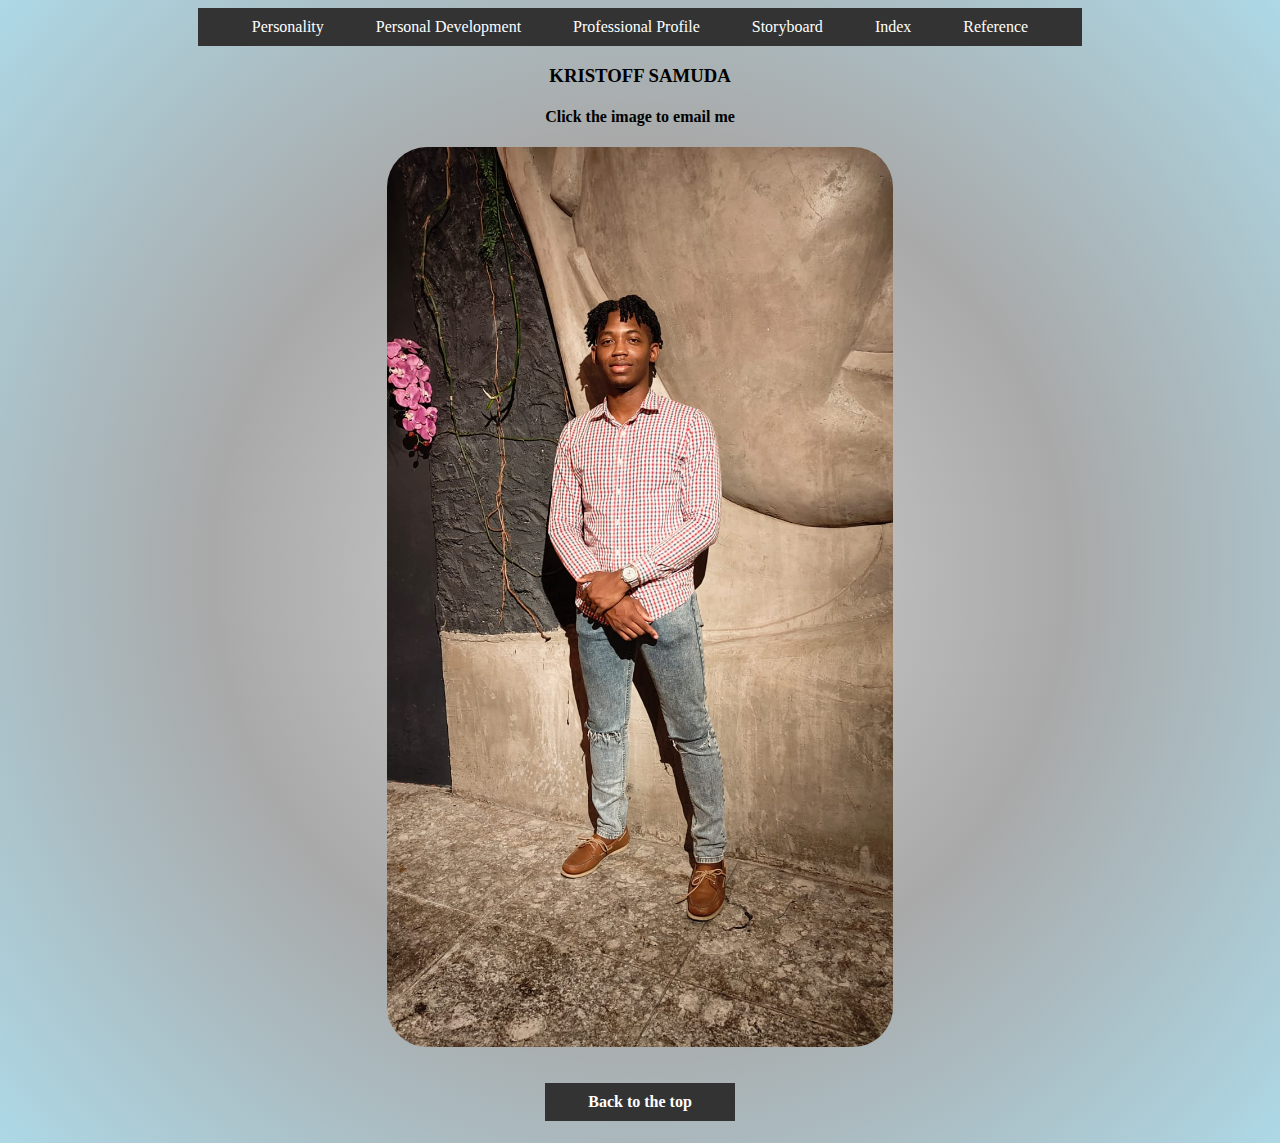
<file: index.html>
<!DOCTYPE html>
<html>
		<head>
			<title> Index </title>
			<link href="./website_stylesheet.css" rel="stylesheet" type="text/css">
		</head>
		<body>
			<div class=navigation_bar>
				<ul>
					<li><a href="./My_Personality.html">Personality</a></li>
					<li><a href="./My_Personal_Development.html">Personal Development</a></li>
					<li><a href="./Professional_Profile.html">Professional Profile</a></li>
					<li><a href="./Storyboard.html">Storyboard</a></li>
					<li><a href="./index.html">Index</a></li>
					<li><a href="./Reference.html">Reference</a></li>
				</ul>
			</div>

			<h3 align=center> KRISTOFF SAMUDA <h3>
			<h4 align=center> Click the image to email me <h4> 

			<a href="mailto:kristoffsamuda1@gmail.com?subject=Hi Kristoff, I read you profile!" target="_top">
			<img class=index_img src="./Assets/Index_Photo.jpeg" alt="Profile Picture"></a>
			
			</br></br>
			<div class=top_page>
				<ul>
					<li><a href="#Top">Back to the top</a></li>
				</ul>
			</div>
		</body>
</html>
</file>
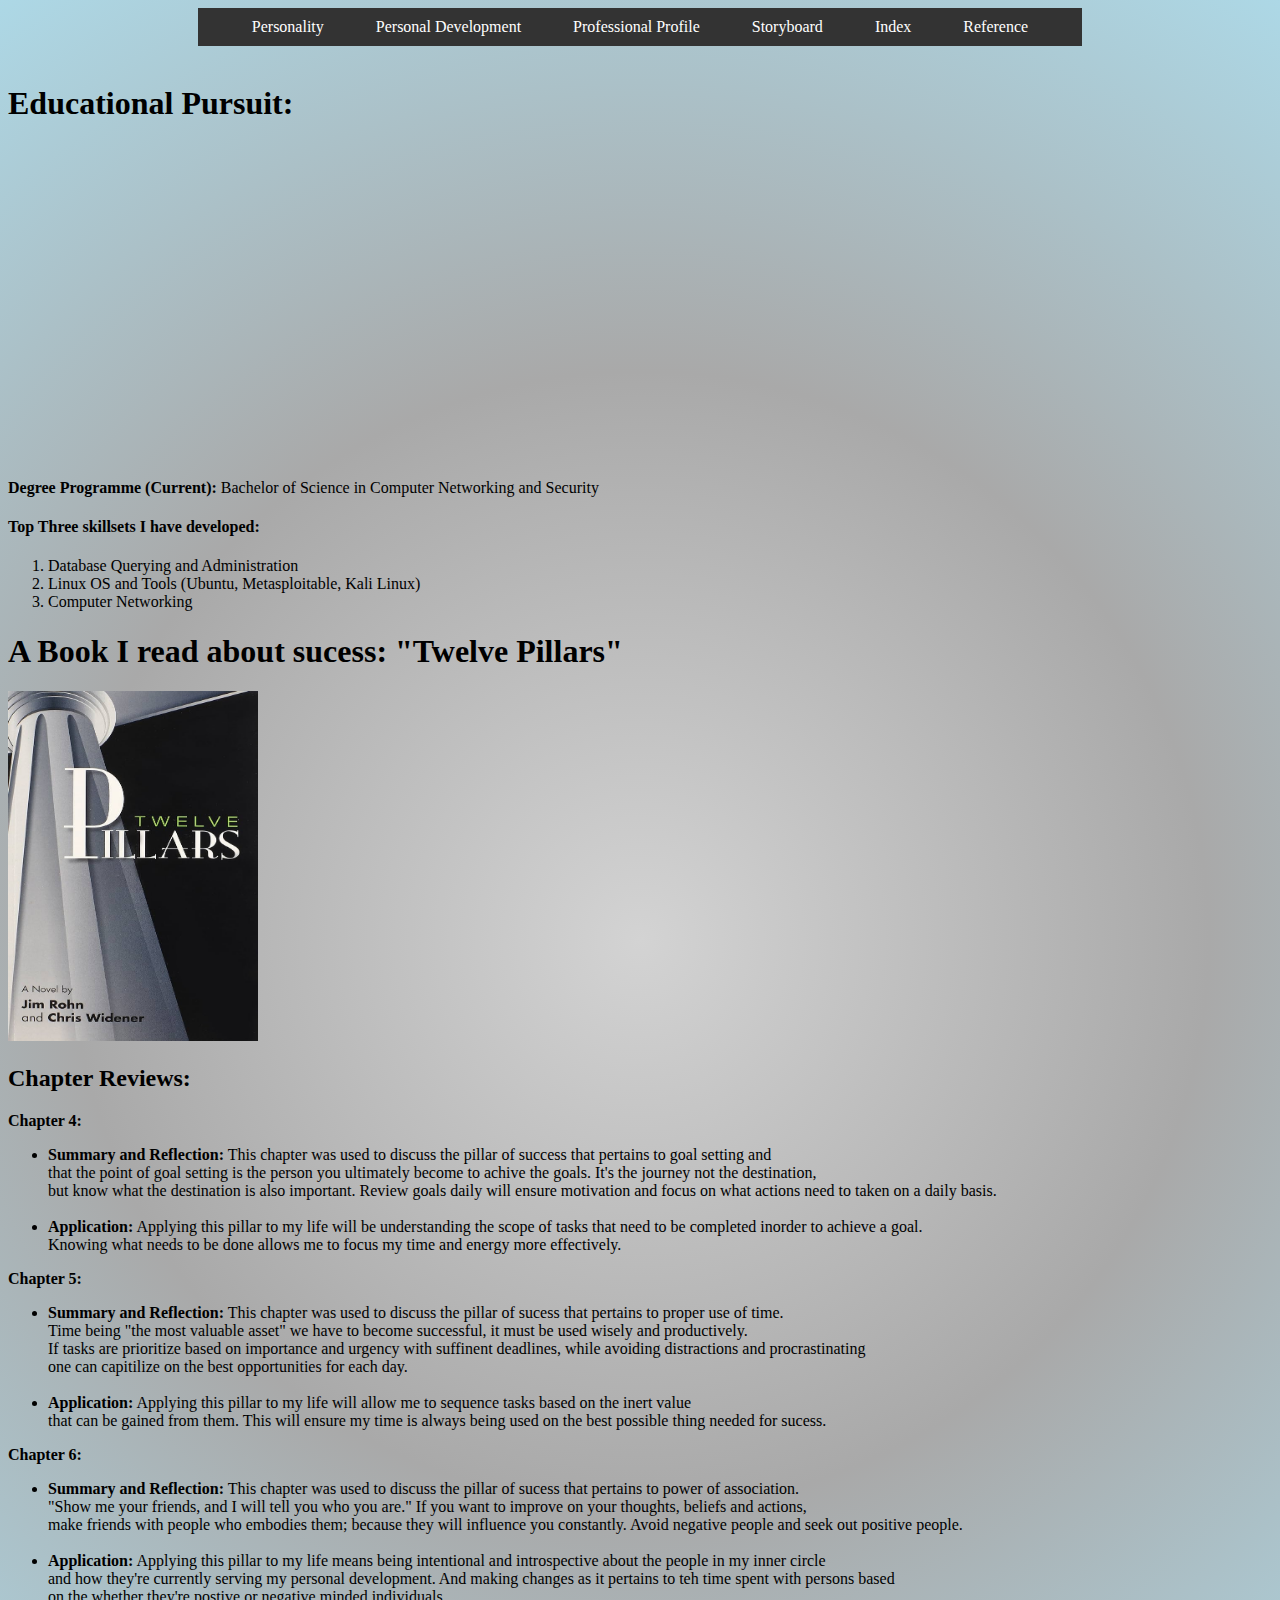
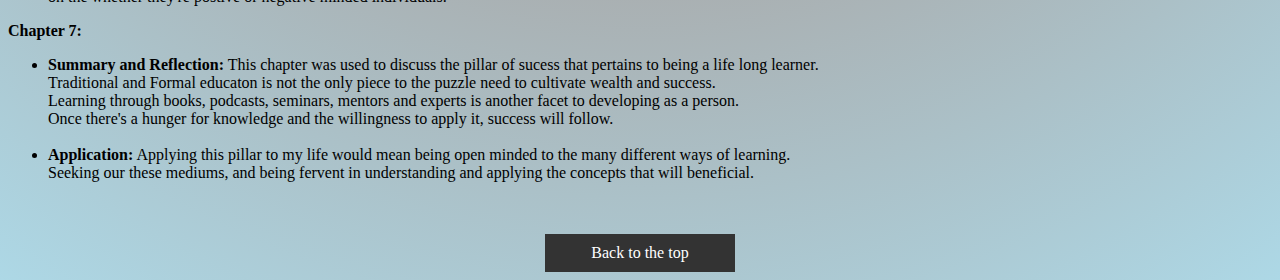
<file: My_Personal_Development.html>
<!DOCTYPE html>
<html>
		<head>
			<title> My Personal Development </title>
			<link href="./website_stylesheet.css" rel="stylesheet" type="text/css">
		</head>
		<body>
			<div class=navigation_bar>
				<ul>
					<li><a href="./My_Personality.html">Personality</a></li>
					<li><a href="./My_Personal_Development.html">Personal Development</a></li>
					<li><a href="./Professional_Profile.html">Professional Profile</a></li>
					<li><a href="./Storyboard.html">Storyboard</a></li>
					<li><a href="./index.html">Index</a></li>
					<li><a href="./Reference.html">Reference</a></li>
				</ul>
			</div> 
			</br>
			
			<h1> 
				Educational Pursuit:
			</h1>
			
			<iframe width="560" height="315" src="https://www.youtube.com/embed/aOGFY1R4QQ4?si=Xf3qO4UUGA6ag1Ha" 
			title="YouTube video player" 
			frameborder="0" allow="accelerometer; autoplay; clipboard-write; encrypted-media; gyroscope; picture-in-picture; web-share" allowfullscreen></iframe>
			
			<p>
				<b>Degree Programme (Current):</b> Bachelor of Science in Computer Networking and Security
			</p>
			
			<h4> Top Three skillsets I have developed: </h4>
			
			<ol>
				<li> Database Querying and Administration </li>
				<li> Linux OS and Tools (Ubuntu, Metasploitable, Kali Linux) </li>
				<li> Computer Networking </li>
			</ol>
			
			<h1> 
				A Book I read about sucess: "Twelve Pillars"
			</h1>
			
			<img class=twelve_pillars_img src="./Assets/Twelve_Pillars.jpg"></img>
			
			<h2>Chapter Reviews:</h2>
			
			<p><b>Chapter 4:</b><p>
			<ul>
				<li><b>Summary and Reflection:</b>
				This chapter was used to discuss the pillar of success that pertains to goal setting and </br>
				that the point of goal setting is the person you ultimately become to achive the goals.	It's the journey not the destination, </br>
				but know what the destination is also important. Review goals daily will ensure motivation and focus on what actions need to taken on a daily basis. </br>
				</li></br>
				<li><b>Application:</b> 
				Applying this pillar to my life will be understanding the scope of tasks that need to be completed inorder to achieve a goal. </br>
				Knowing what needs to be done allows me to focus my time and energy more effectively.
				</li>
			</ul>
			
			<p><b>Chapter 5:</b><p>
			<ul>
				<li><b>Summary and Reflection:</b> 
				This chapter was used to discuss the pillar of sucess that pertains to proper use of time. </br>
				Time being "the most valuable asset" we have to become successful, it must be used wisely and productively. </br>
				If tasks are prioritize based on importance and urgency with suffinent deadlines, while avoiding distractions and procrastinating </br>
				one can capitilize on the best opportunities for each day.
				</li></br>
				<li><b>Application:</b> 
				Applying this pillar to my life will allow me to sequence tasks based on the inert value </br>
				that can be gained from them. This will ensure my time is always being used on the best possible thing needed for sucess.
				</li>
			</ul>
			
			<p><b>Chapter 6:</b><p>
			<ul>
				<li><b>Summary and Reflection:</b> 
				This chapter was used to discuss the pillar of sucess that pertains to power of association. </br> 
				"Show me your friends, and I will tell you who you are." If you want to improve on your thoughts, beliefs and actions, </br> 
				make friends with people who embodies them; because they will influence you constantly. Avoid negative people and seek out positive people.
				</li></br>
				<li><b>Application:</b> 
				Applying this pillar to my life means being intentional and introspective about the people in my inner circle </br>
				and how they're currently serving my personal development. And making changes as it pertains to teh time spent with persons based </br>
				on the whether they're postive or negative minded individuals.
				</li>
			</ul>
			
			<p><b>Chapter 7:</b><p>
			<ul>
				<li><b>Summary and Reflection:</b>
				This chapter was used to discuss the pillar of sucess that pertains to being a life long learner. </br>
				Traditional and Formal educaton is not the only piece to the puzzle need to cultivate wealth and success. </br>
				Learning through books, podcasts, seminars, mentors and experts is another facet to developing as a person. </br>
				Once there's a hunger for knowledge and the willingness to apply it, success will follow.
				</li></br>
				<li><b>Application:</b>
				Applying this pillar to my life would mean being open minded to the many different ways of learning. </br>
				Seeking our these mediums, and being fervent in understanding and applying the concepts that will beneficial.
				</li>
			</ul>
			
			</br></br>
			<div class=top_page>
				<ul>
					<li><a href="#Top">Back to the top</a></li>
				</ul>
			</div>
		</body>
</html>
</file>
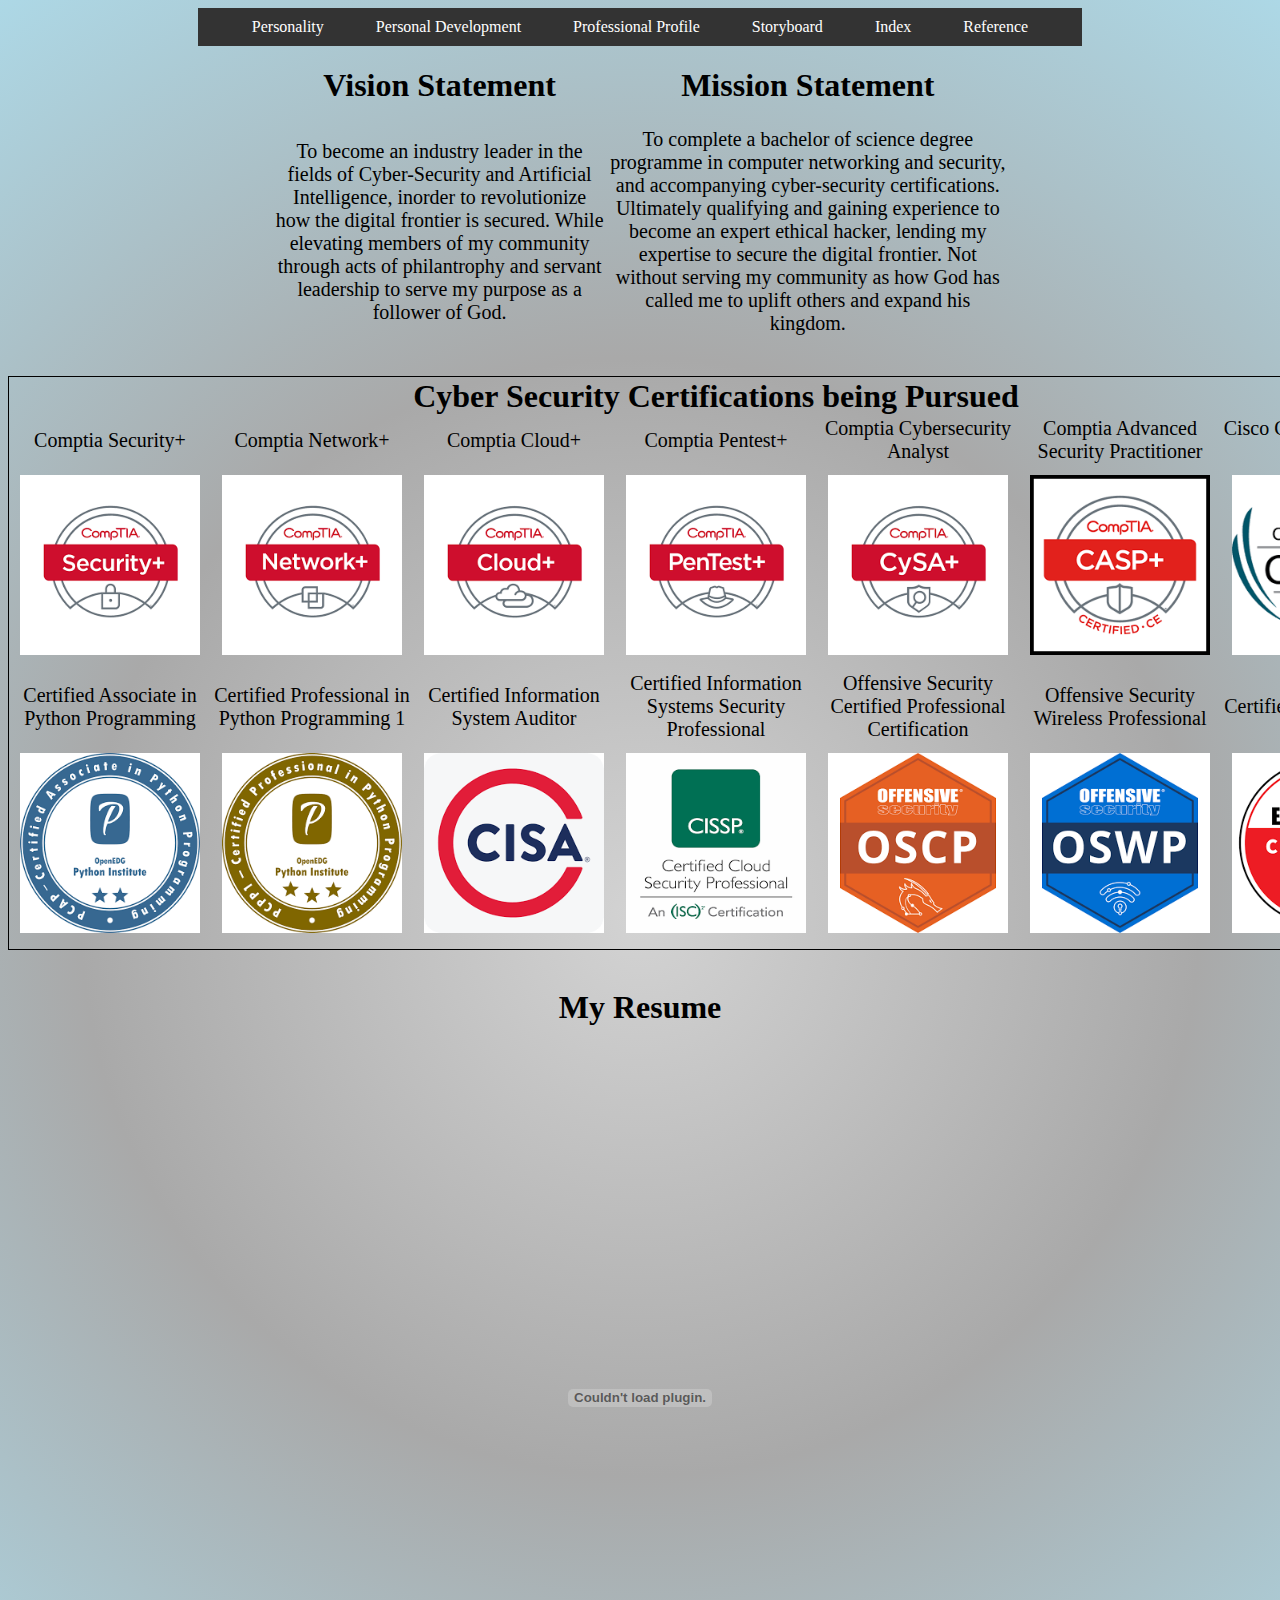
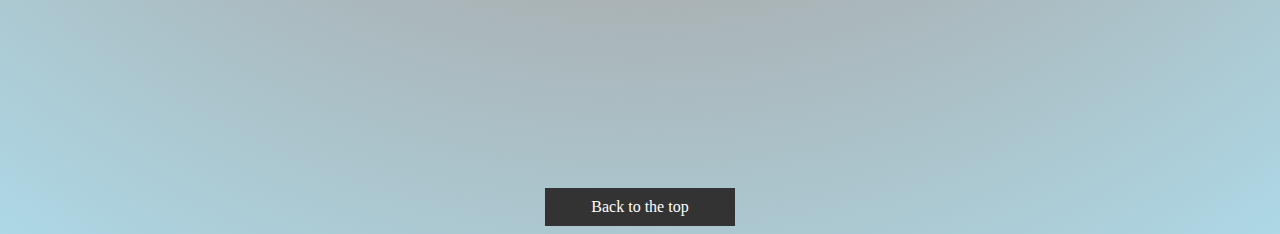
<file: Professional_Profile.html>
<!DOCTYPE html>
<html>
		<head>
			<title> Professional Profile </title>
			<link href="./website_stylesheet.css" rel="stylesheet" type="text/css">
		</head>
		<body>
			<div class=navigation_bar>
				<ul>
					<li><a href="./My_Personality.html">Personality</a></li>
					<li><a href="./My_Personal_Development.html">Personal Development</a></li>
					<li><a href="./Professional_Profile.html">Professional Profile</a></li>
					<li><a href="./Storyboard.html">Storyboard</a></li>
					<li><a href="./index.html">Index</a></li>
					<li><a href="./Reference.html">Reference</a></li>
				</ul>
			</div> 
			</br>
			
			<table class=Vision_Mission_Statement>
				<tr class=Vision_Mission_Statement_header>
					<th>
						Vision Statement
					</th>
					<th>
						Mission Statement
					</th>
				</tr>
				<tr class=Vision_Mission_Statements>
					<td>
						<p>
						To become an industry leader in the fields of Cyber-Security and Artificial Intelligence, inorder to revolutionize how the digital frontier is secured.
						While elevating members of my community through acts of philantrophy and servant leadership to serve my purpose as a follower of God.
						</p>
					</td>
					<td>
						<p>
						To complete a bachelor of science degree programme in computer networking and security, and accompanying cyber-security certifications.
						Ultimately qualifying and gaining experience to become an expert ethical hacker, lending my expertise to secure the digital frontier.
						Not without serving my community as how God has called me to uplift others and expand his kingdom.
						</p>
					</td>
				</tr>
			</table></br>			
			
			<table class=Qualification_Table align="center">
				<tr class=Qualification_Table_Header>
					<th colspan=7> Cyber Security Certifications being Pursued </th>
				</tr>
				<tr>
					<td> Comptia Security+ </td>
					<td> Comptia Network+ </td>
					<td> Comptia Cloud+ </td>
					<td> Comptia Pentest+ </td>
					<td> Comptia Cybersecurity Analyst </td>
					<td> Comptia Advanced Security Practitioner </td>
					<td> Cisco Certified Network Associate </td>
				</tr>
				<tr>
					<td> 
					<a href="https://www.comptia.org/certifications/security" target="blank">
					<img class=certification_img src="./Assets/Security+.png"></img> 
					</a>
					</td>
					<td> 
					<a href="https://www.comptia.org/certifications/network" target="blank">
					<img class=certification_img src="./Assets/Network+.png"></img> 
					</a>
					</td>
					<td> 
					<a href="https://www.comptia.org/certifications/cloud" target="blank">
					<img class=certification_img src="./Assets/Cloud+.png"></img> 
					</a>
					</td>
					<td> 
					<a href="https://www.comptia.org/certifications/pentest" target="blank">
					<img class=certification_img src="./Assets/Pentest+.png"></img> 
					</a>
					</td>
					<td> 
					<a href="https://www.comptia.org/certifications/cybersecurity-analyst" target="blank">
					<img class=certification_img src="./Assets/CySa+.png"></img> 
					</a>
					</td>
					<td> 
					<a href="https://www.comptia.org/certifications/comptia-advanced-security-practitioner" target="blank">
					<img class=certification_img src="./Assets/CASP+.png"></img> 
					</a>
					</td>
					<td> 
					<a href="https://learningnetwork.cisco.com/s/ccna?gclid=CjwKCAjwg4SpBhAKEiwAdyLwvCgMTia3WUgt8EqyTT_tuPJP7q1n1EFeMiResKkbOmK_jT0Mzz9ejhoC1DwQAvD_BwE&gclsrc=aw.ds" 
					target="blank">
					<img class=certification_img src="./Assets/CCNA.png"></img> 
					</a>
					</td>
				</tr>
				<tr>
					<td> Certified Associate in Python Programming </td>
					<td> Certified Professional in Python Programming 1 </td>
					<td> Certified Information System Auditor </td>
					<td> Certified Information Systems Security Professional </td>
					<td> Offensive Security Certified Professional Certification </td>
					<td> Offensive Security Wireless Professional </td>
					<td> Certified Ethical Hacker </td>
				</tr>
				<tr>
					<td> 
					<a href="https://pythoninstitute.org/pcap" target="blank">
					<img class=certification_img src="./Assets/PCAP.png" alt="Certified Associate in Python Programming"></img>
					</a>
					</td>
					<td> 
					<a href="https://pythoninstitute.org/pcpp1" target="blank">
					<img class=certification_img src="./Assets/PCPP.png"></img> 
					</a>
					</td>
					<td> 
					<a href="https://www.isaca.org/credentialing/cisa" target="blank">
					<img class=certification_img src="./Assets/CISA.png"></img> 
					</a>
					</td>
					<td> 
					<a href="https://www.isc2.org/certifications/cissp" target="blank">
					<img class=certification_img src="./Assets/CISSP.png"></img> 
					</a>
					</td>
					<td> 
					<a href="https://www.offsec.com/courses/pen-200/" target="blank">
					<img class=certification_img src="./Assets/OSCP.png"></img> 
					</a>
					</td>
					<td> 
					<a href="https://www.offsec.com/courses/pen-210/" target="blank">
					<img class=certification_img src="./Assets/OSWP.png"></img> 
					</a>
					</td>
					<td> 
					<a href="https://www.eccouncil.org/train-certify/certified-ethical-hacker-ceh/" 
					target="blank">
					<img class=certification_img src="./Assets/CEH.png"></img> 
					</a>
					</td>
				</tr>
			</table></br>
			
			
			<h1 class=reference_header> My Resume </h1>
			
			<div align="center">
				<object
				class=resume_view
				type="application/pdf"
				data="./assets/resume.pdf"
				>
				</object>
			</div>
			
			</br></br>
			<div class=top_page>
				<ul>
					<li><a href="#Top">Back to the top</a></li>
				</ul>
			</div>
		</body>
</html>
</file>
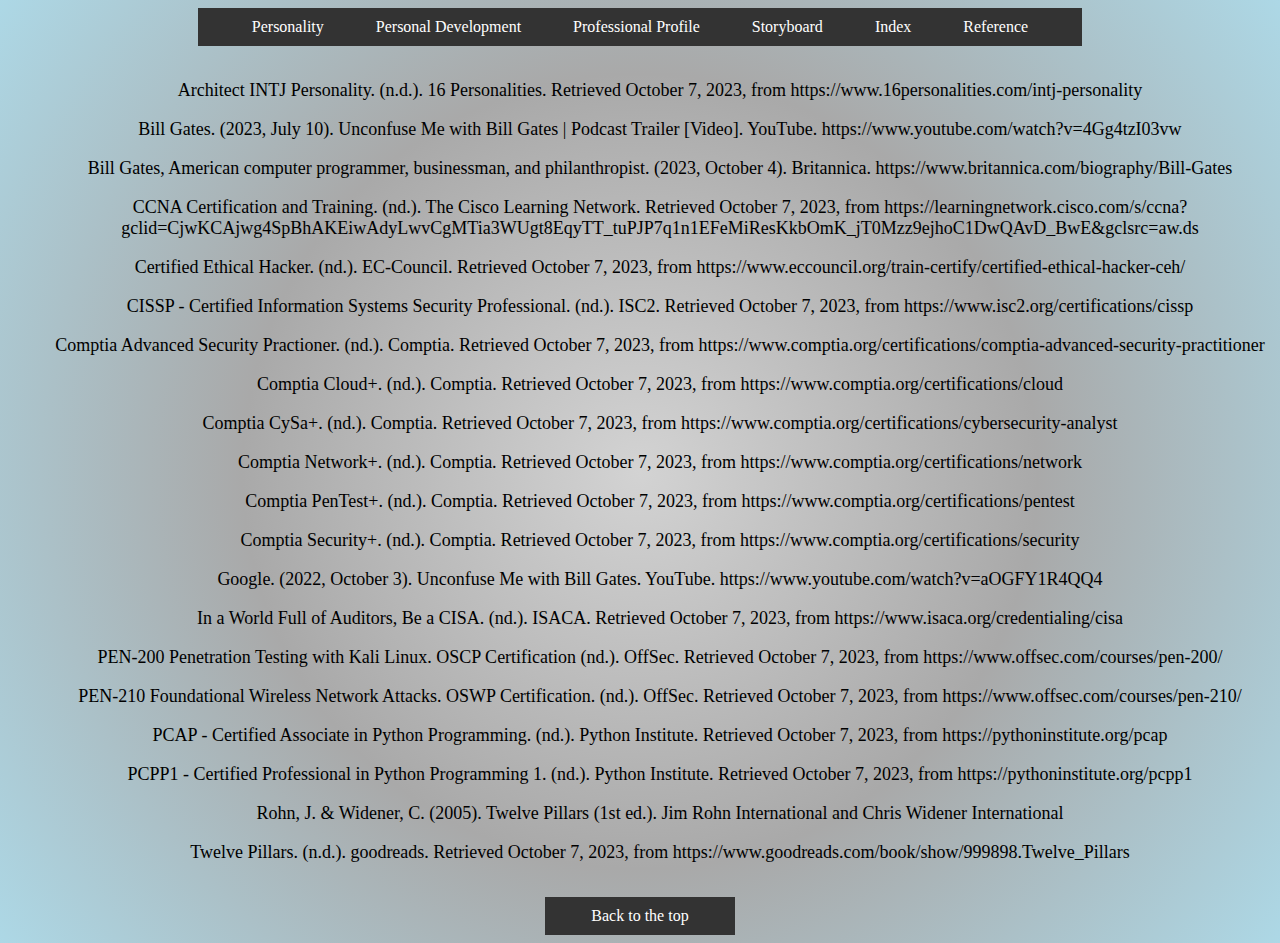
<file: Reference.html>
<!DOCTYPE html>
<html>
		<head>
			<title> Reference </title>
			<link href="./website_stylesheet.css" rel="stylesheet" type="text/css">
		</head>
		<body>
			<div class=navigation_bar>
				<ul>
					<li><a href="./My_Personality.html">Personality</a></li>
					<li><a href="./My_Personal_Development.html">Personal Development</a></li>
					<li><a href="./Professional_Profile.html">Professional Profile</a></li>
					<li><a href="./Storyboard.html">Storyboard</a></li>
					<li><a href="./index.html">Index</a></li>
					<li><a href="./Reference.html">Reference</a></li>
				</ul>
			</div>
			</br>
			
			<ul>
				<li class=reference>
				Architect INTJ Personality. (n.d.). 16 Personalities. Retrieved October 7, 2023, from https://www.16personalities.com/intj-personality
				</li></br>
				<li class=reference>
				Bill Gates. (2023, July 10). Unconfuse Me with Bill Gates | Podcast Trailer [Video]. YouTube. https://www.youtube.com/watch?v=4Gg4tzI03vw 
				</li></br>
				<li class=reference>
				Bill Gates, American computer programmer, businessman, and philanthropist. (2023, October 4). Britannica. https://www.britannica.com/biography/Bill-Gates
				</li></br>
				<li class=reference>
				CCNA Certification and Training. (nd.). The Cisco Learning Network. Retrieved October 7, 2023, from https://learningnetwork.cisco.com/s/ccna?gclid=CjwKCAjwg4SpBhAKEiwAdyLwvCgMTia3WUgt8EqyTT_tuPJP7q1n1EFeMiResKkbOmK_jT0Mzz9ejhoC1DwQAvD_BwE&gclsrc=aw.ds
				</li></br>
				<li class=reference>
				Certified Ethical Hacker. (nd.). EC-Council. Retrieved October 7, 2023, from https://www.eccouncil.org/train-certify/certified-ethical-hacker-ceh/
				</li></br>
				<li class=reference>
				CISSP - Certified Information Systems Security Professional. (nd.). ISC2. Retrieved October 7, 2023, from https://www.isc2.org/certifications/cissp
				</li></br>
				<li class=reference>
				Comptia Advanced Security Practioner. (nd.). Comptia. Retrieved October 7, 2023, from https://www.comptia.org/certifications/comptia-advanced-security-practitioner
				</li></br>
				<li class=reference>
				Comptia Cloud+. (nd.). Comptia. Retrieved October 7, 2023, from https://www.comptia.org/certifications/cloud
				</li></br>
				<li class=reference>
				Comptia CySa+. (nd.). Comptia. Retrieved October 7, 2023, from https://www.comptia.org/certifications/cybersecurity-analyst
				</li></br>
				<li class=reference>
				Comptia Network+. (nd.). Comptia. Retrieved October 7, 2023, from https://www.comptia.org/certifications/network
				</li></br>
				<li class=reference>
				Comptia PenTest+. (nd.). Comptia. Retrieved October 7, 2023, from https://www.comptia.org/certifications/pentest
				</li></br>
				<li class=reference>
				Comptia Security+. (nd.). Comptia. Retrieved October 7, 2023, from https://www.comptia.org/certifications/security
				</li></br>
				<li class=reference>
				Google. (2022, October 3). Unconfuse Me with Bill Gates. YouTube. https://www.youtube.com/watch?v=aOGFY1R4QQ4
				</li></br>
				<li class=reference>
				In a World Full of Auditors, Be a CISA. (nd.). ISACA. Retrieved October 7, 2023, from https://www.isaca.org/credentialing/cisa
				</li></br>
				<li class=reference>
				PEN-200 Penetration Testing with Kali Linux. OSCP Certification (nd.). OffSec. Retrieved October 7, 2023, from https://www.offsec.com/courses/pen-200/
				</li></br>
				<li class=reference>
				PEN-210 Foundational Wireless Network Attacks. OSWP Certification. (nd.). OffSec. Retrieved October 7, 2023, from https://www.offsec.com/courses/pen-210/
				</li></br>
				<li class=reference>
				PCAP - Certified Associate in Python Programming. (nd.). Python Institute. Retrieved October 7, 2023, from https://pythoninstitute.org/pcap
				</li></br>
				<li class=reference>
				PCPP1 - Certified Professional in Python Programming 1. (nd.). Python Institute. Retrieved October 7, 2023, from https://pythoninstitute.org/pcpp1
				</li></br>
				<li class=reference>
				Rohn, J. & Widener, C. (2005). Twelve Pillars (1st ed.). Jim Rohn International and Chris Widener International
				</li></br>
				<li class=reference>
				Twelve Pillars. (n.d.). goodreads. Retrieved October 7, 2023, from https://www.goodreads.com/book/show/999898.Twelve_Pillars
				</li>
			</ul>
			
			</br>
			<div class=top_page>
				<ul>
					<li><a href="#Top">Back to the top</a></li>
				</ul>
			</div>
		</body>
</html>
</file>
<file: website_stylesheet.css>
/* Page Design */
body {
	background-image: radial-gradient(circle at center, lightgrey, darkgrey, lightblue);
}

/* Navigation Bar */
.navigation_bar {
	background-color: #333;
	overflow: hidden;
	width: 70%;
	margin-left: auto;
	margin-right: auto;
}

.navigation_bar ul {
	list-style-type: none;
	margin: 0;
	padding: 0;
	display: flex;
	align-items: center;
	justify-content: center;
}

.navigation_bar li {
	margin: 10px;
}

.navigation_bar a {
	color: white;
	text-align: center;
	padding: 14px 16px;
	text-decoration: none;
}

.navigation_bar a:hover {
	background-color: #04AA6D;
}

.top_page {
	background-color: #333;
	overflow: hidden;
	width: 15%;
	margin-left: auto;
	margin-right: auto;
}

.top_page ul {
	list-style-type: none;
	margin: 0;
	padding: 0;
	display: flex;
	align-items: center;
	justify-content: center;
}

.top_page li {
	margin: 10px;
}

.top_page a {
	color: white;
	text-align: center;
	padding: 14px 16px;
	text-decoration: none;
}

.top_page a:hover {
	background-color: #04AA6D;
}

/* Professional Profile Page */
.reference_header {
	text-align: center;
}

.resume_view {
	width: 80%;
	height: 700px;
}

.Vision_Mission_Statement {
	width: 60%;
	margin-left: auto;
	margin-right: auto;
	text-align: center;
	font-size: 20px;
	padding: 0px 10px 0px 10px;
}

.Vision_Mission_Statement_header {
	font-size: 32px;
}

.Qualification_Table {
	margin-left: auto;
	margin-right: auto;
	padding: 10px;
	text-align: center;
	font-size: 20px;
	border:1px solid black;
	border-collapse:collapse;"
}

.Qualification_Table_Header {
	font-size: 32px;
	width: 80%;
	padding: 100px;
}

.certification_img {
	width: 180px;
	height: 180px;
	padding: 10px;
}

/* Personality Page*/
.bill_gates_img {
	width: 200px;
	height: 200px;
}

.personality_img {
	width: 80%;
	height: 400px;
}

/* Personal Development Page */
.twelve_pillars_img {
	width: 250px;
	height: 350px;
}

/* Storyboard Page */

.Wireframe_Table {
	margin-left: auto;
	margin-right: auto;
	padding: 10px;
	text-align: center;
	width: 95%;
	font-size: 20px;
	border:1px solid black;
	border-collapse:collapse;"
}

.Wireframe_Table_Header {
	font-size: 32px;
	padding: 100px;
}

.wireframe_img {
	width: 220px;
	height: 275px;
	padding: 5px;
}

/* Index Page */
.index_img {
	display: block;
	margin-left: auto;
	margin-right: auto;
	border-radius: 40px 40px 40px 40px;
	width: 40%;
	height: 900px;
}

/* Reference */
.reference {
	text-align: center;
	list-style-type: none;
	font-size: 18px;
}
</file>
